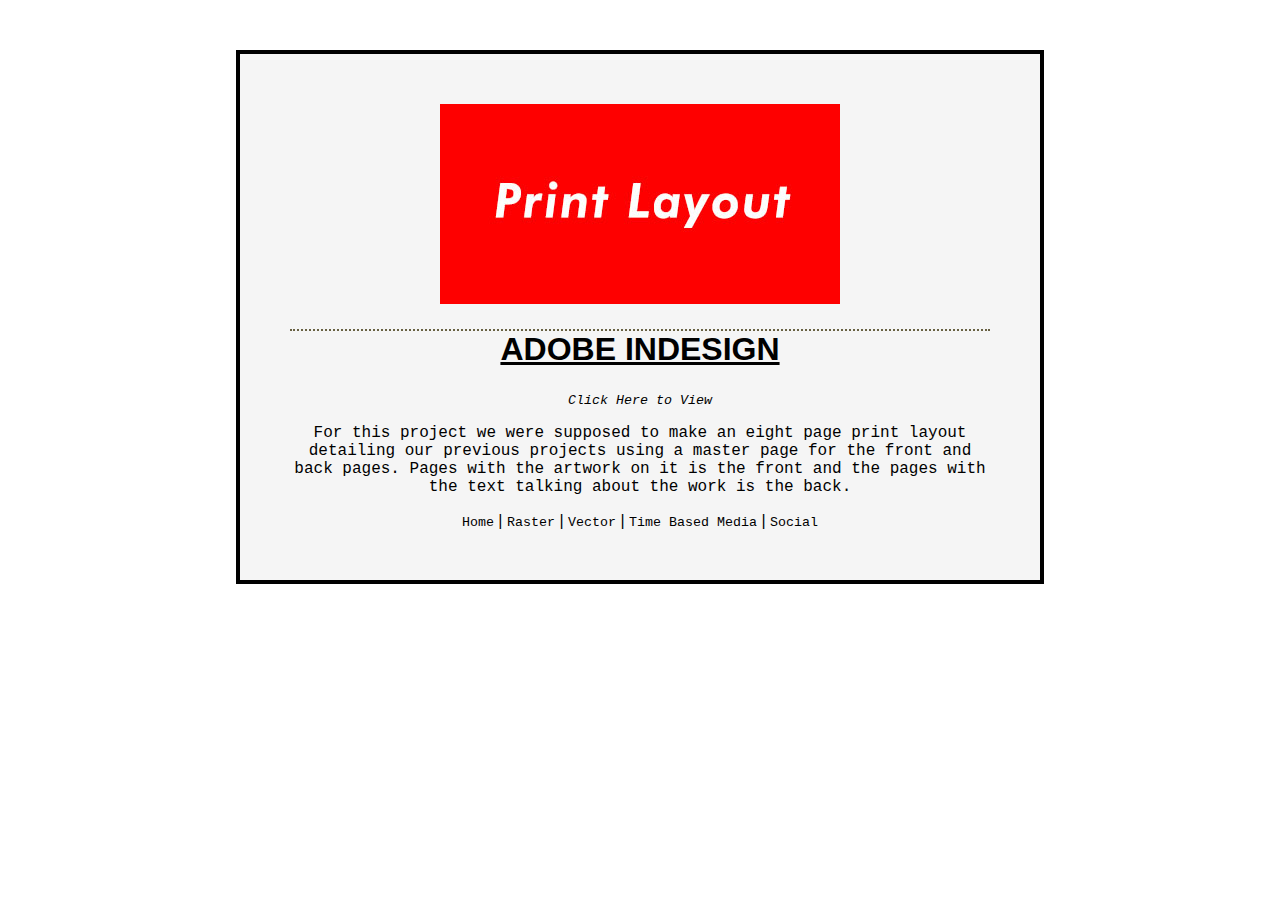
<file: Mah Kyle Web Layout/printlayout.html>
<!doctype html>

<html>
    

    <head>
        
        <title>Print Layout</title>
        
        <img src="Images/printlayoutbanner.jpg">
   
    </head>
    
    <link rel="stylesheet" href="css/css.css">
    
    <body>
        
        <h1>
            
            <u>Adobe InDesign</u>
        
        </h1>
        
        <a href="Images/indesign.pdf">
            
            <em>Click Here to View</em>
        
        
        </a>
            
        
        <p>
        
            For this project we were supposed to make an eight page print layout detailing our previous projects using a master page for the front and back pages. Pages with the artwork on it is the front and the pages with the text talking about the work is the back. 
        
        </p>
        
       
        
        <a href="index.html">Home</a> |
            
            <a href="raster.html">Raster</a> |
            
            <a href="vector.html">Vector</a> |
            
            <a href="timebasedmedia.html">Time Based Media</a> |
          
            <a href="social.html">Social</a>
        
    
    </body>





</html>
</file>
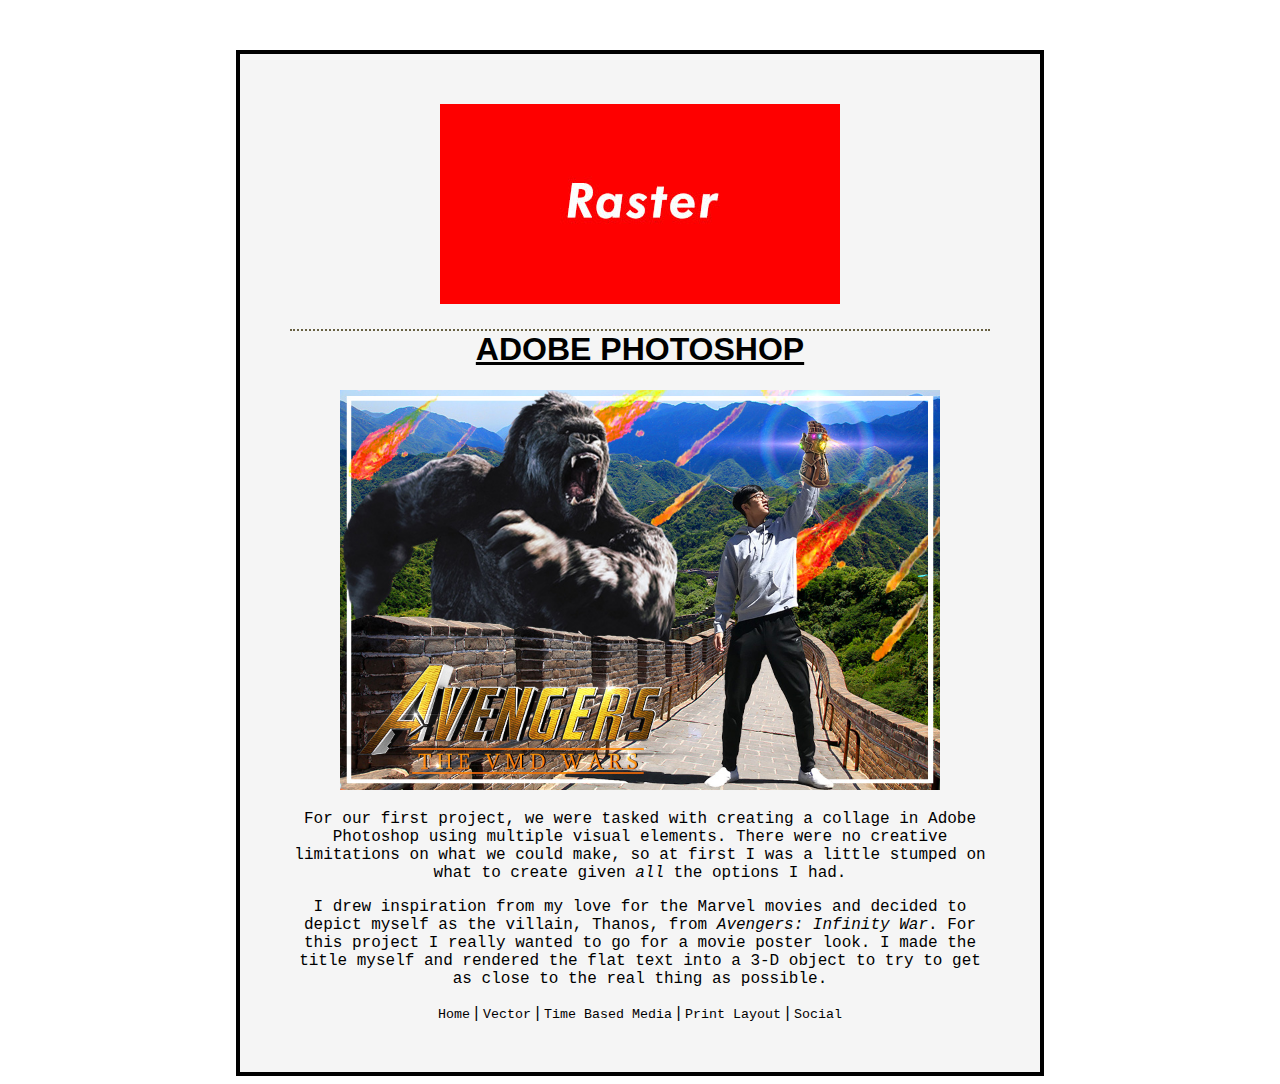
<file: Mah Kyle Web Layout/raster.html>
<!doctype html>

<html>

    <head>
        
        <title>Raster</title>
        
        <img src="Images/rasterbanner.jpg">
   
    </head>
    
    <link rel="stylesheet" href="css/css.css">
    
    <body>
        
        
        <h1>
        
            <u>Adobe Photoshop</u>
        
        </h1>
        
        <img src="Images/raster.jpg" width="600">
        
   
            
        
        <p>
        
            For our first project, we were tasked with creating a collage in Adobe Photoshop using multiple visual elements. There were no creative limitations on what we could make, so at first I was a little stumped on what to create given <em>all</em> the options I had. 
        
        </p>
        
        <p> 
        
            I drew inspiration from my love for the Marvel movies and decided to depict myself as the villain, Thanos, from <em>Avengers: Infinity War</em>. For this project I really wanted to go for a movie poster look. I made the title myself and rendered the flat text into a 3-D object to try to get as close to the real thing as possible.
        
        
        </p>
        
    
        
        <a href="index.html">Home</a> |
            
            <a href="vector.html">Vector</a> |
            
            <a href="timebasedmedia.html">Time Based Media</a> |
            
            <a href="printlayout.html">Print Layout</a> |
          
            <a href="social.html">Social</a>
        
    
    </body>





</html>
</file>
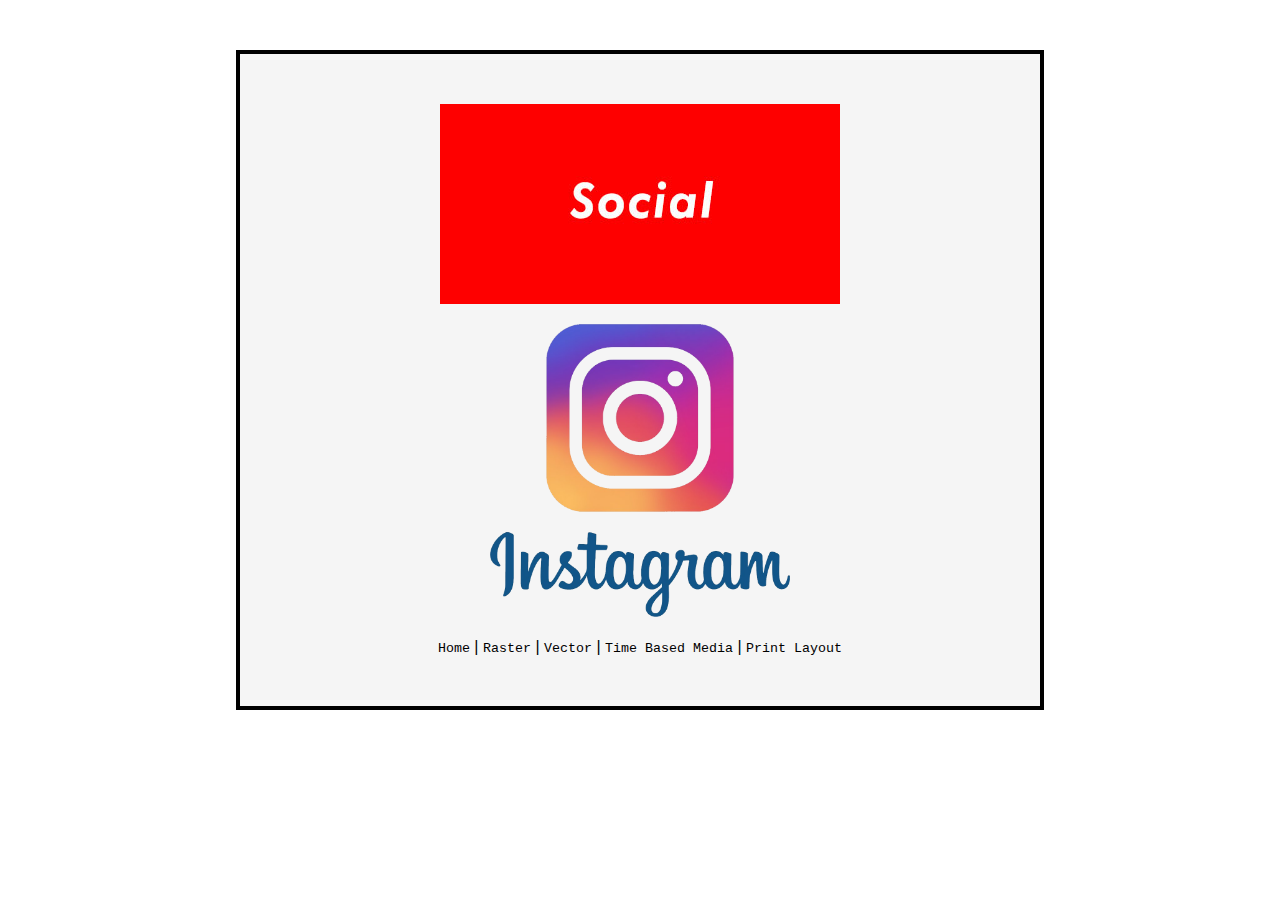
<file: Mah Kyle Web Layout/social.html>
<!doctype html>

<html>

    <head>
        
        <title>Social</title>
        
        <img src="Images/socialbanner.jpg">
   
    </head>
    
    <link rel="stylesheet" href="css/css.css">
    
    <body>

            
        
        <p>
        
            <a href="https://www.instagram.com/ky.toy/?hl=en"><img src="Images/instagram_PNG12.png" width="300"></a> 
        
        </p>
        
        
        
         <a href="index.html">Home</a> |
            
            <a href="raster.html">Raster</a> |
            
            <a href="vector.html">Vector</a> |
            
            <a href="timebasedmedia.html">Time Based Media</a> |
            
            <a href="printlayout.html">Print Layout</a> 
        
    
    </body>





</html>
</file>
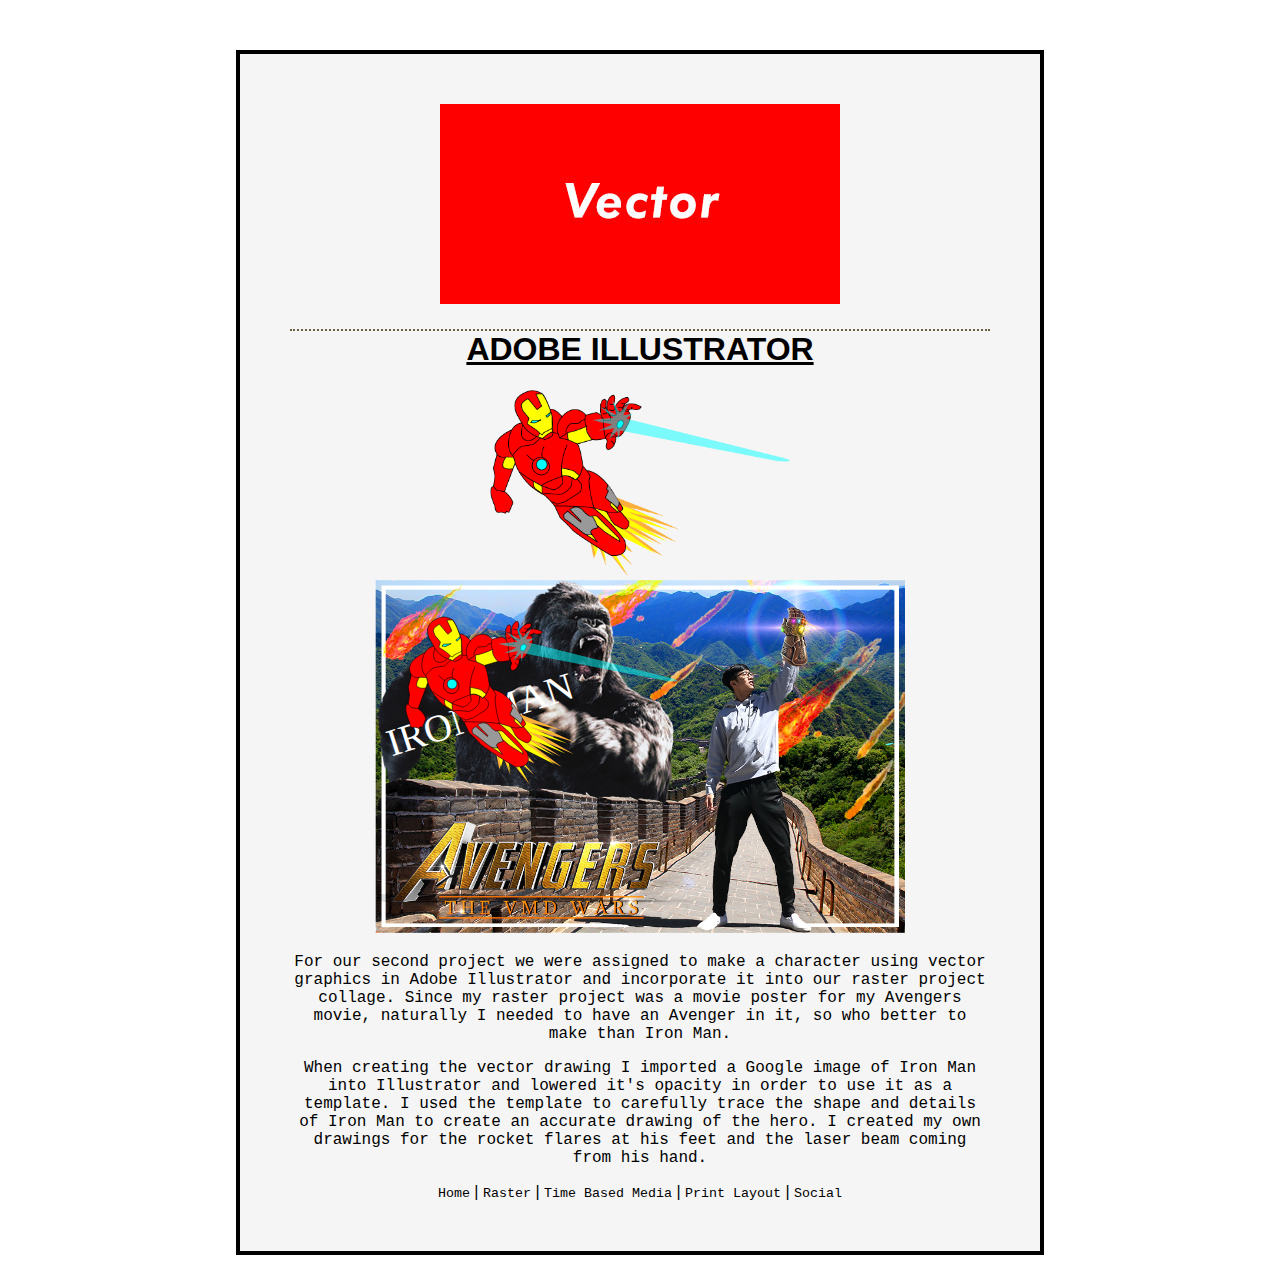
<file: Mah Kyle Web Layout/vector.html>
<!doctype html>

<html>

    <head>
        
        <title>Vector Graphic</title>
        
        <img src="Images/vectorbanner.jpg">
   
    </head>
    
    <link rel="stylesheet" href="css/css.css">
    
    <body>
        
        <h1>
            
            <u>Adobe Illustrator</u>
        
        </h1>
        
        <img src="Images/ironmanpic.png" width="300">
        
        <img src="Images/vector.svg" width="530">
            
        
        <p>
        
            For our second project we were assigned to make a character using vector graphics in Adobe Illustrator and incorporate it into our raster project collage. Since my raster project was a movie poster for my Avengers movie, naturally I needed to have an Avenger in it, so who better to make than Iron Man. 
        
        </p>
        
        <p>
        
            When creating the vector drawing I imported a Google image of Iron Man into Illustrator and lowered it's opacity in order to use it as a template. I used the template to carefully trace the shape and details of Iron Man to create an accurate drawing of the hero. I created my own drawings for the rocket flares at his feet and the laser beam coming from his hand.
        
        </p>
        
      
        
        <a href="index.html">Home</a> |
            
            <a href="raster.html">Raster</a> |
            
            <a href="timebasedmedia.html">Time Based Media</a> |
            
            <a href="printlayout.html">Print Layout</a> |
          
            <a href="social.html">Social</a>
        
    
    </body>





</html>
</file>
<file: Mah Kyle Web Layout/css/css.css>
html{
    
        background-image:url(https://images.pexels.com/photos/355770/pexels-photo-355770.jpeg?auto=compress&cs=tinysrgb&dpr=2&h=650&w=940); 
    
        background-position: center;
    
        background-repeat: no-repeat;
    
        background-size: cover; 
    
        
}

body{
    
    width:700px;
    
    padding:50px;
    
    margin-top: 50px;
    margin-left: auto;
    margin-right: auto
}

body{
    
    text-align:center;
    
    font-family: Arial, Helvetica,sans-serif;
    
}

body{
    
    border:4px solid #000;
    
    background-color: #F5F5F5;
}

a{
    
    font-size: 10pt;
    
    color: #000;
    
    text-decoration: none;
    
    font-family: Courier New
}

a:hover {
    
    color:#fff;
}

h1{
    
    
    font-size:24pt;
    
    color: #000;
    
    border-top: 2px dotted#686143;
    
    text-transform: uppercase;
    
}

p{
    
    font-family: Courier New
    
}
</file>
